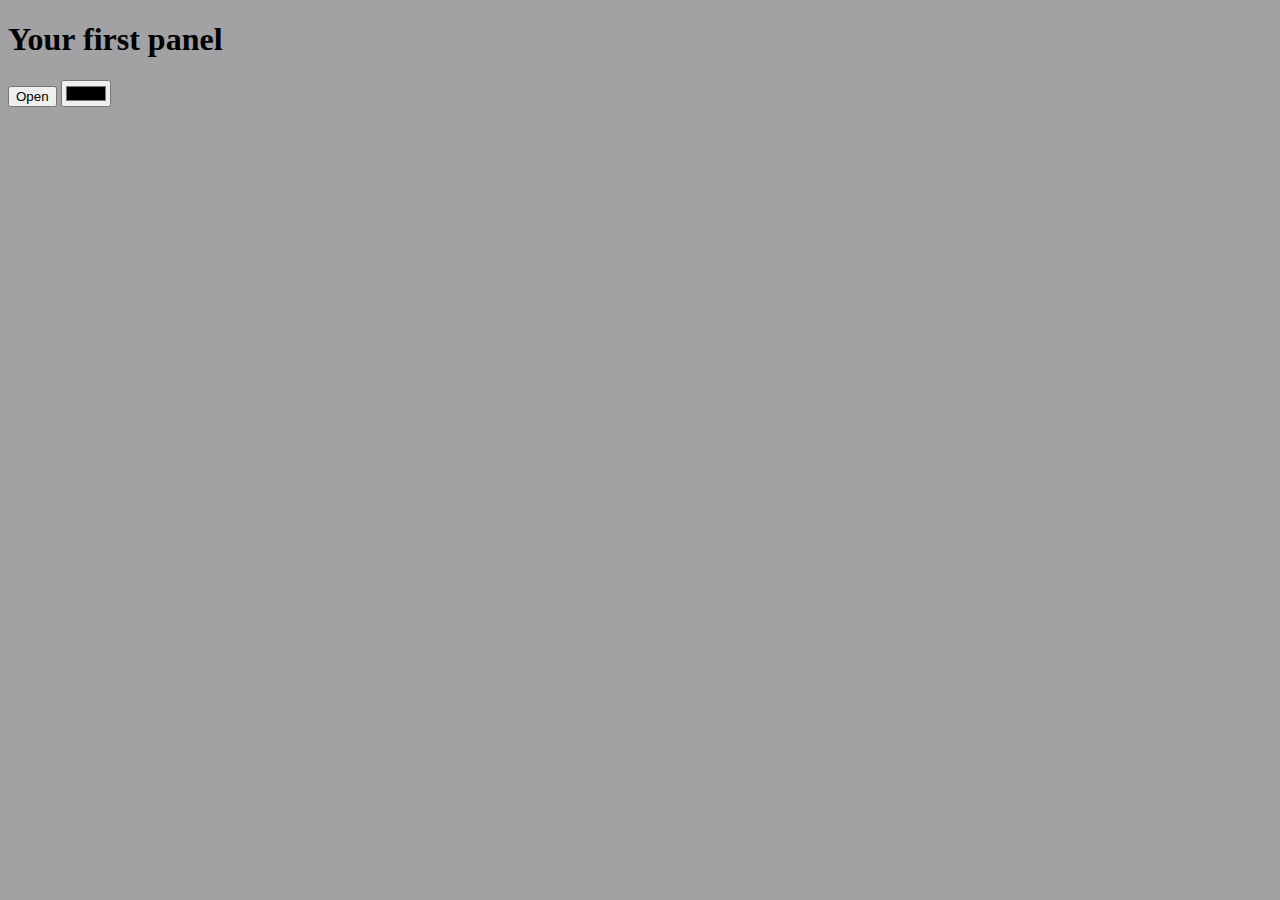
<file: client/index.html>
﻿<!DOCTYPE html>
<html>
<head>
    <meta charset="utf-8">
    <title>Your First Panel</title>
</head>
<body  style="background-color: #a2a1a3;" >
    <!-- 1) Simple HTML UI elements to get us started -->
    <h1>Your first panel</h1>

    <!-- 2) A button -->
    <button id="open-button">Open</button>
    <!--<script type="text/javascript">
        /* Add a click handler to the button */
        document.getElementById('open-button')
            .addEventListener('click', function () {
                /* When the button is clicked, output a string to the JavaScript Console */
                console.log("I can't believe you clicked!");
            });
    </script>-->
    <input type="color" id="html5colorpicker">

    <!-- 3) Add your script dependencies here, including CEP's CSInterface.js library -->
    <script type="text/javascript" src="CSInterface.js"></script>
    <script type="text/javascript" src="index.js"></script>
</body>
</html>
</file>
